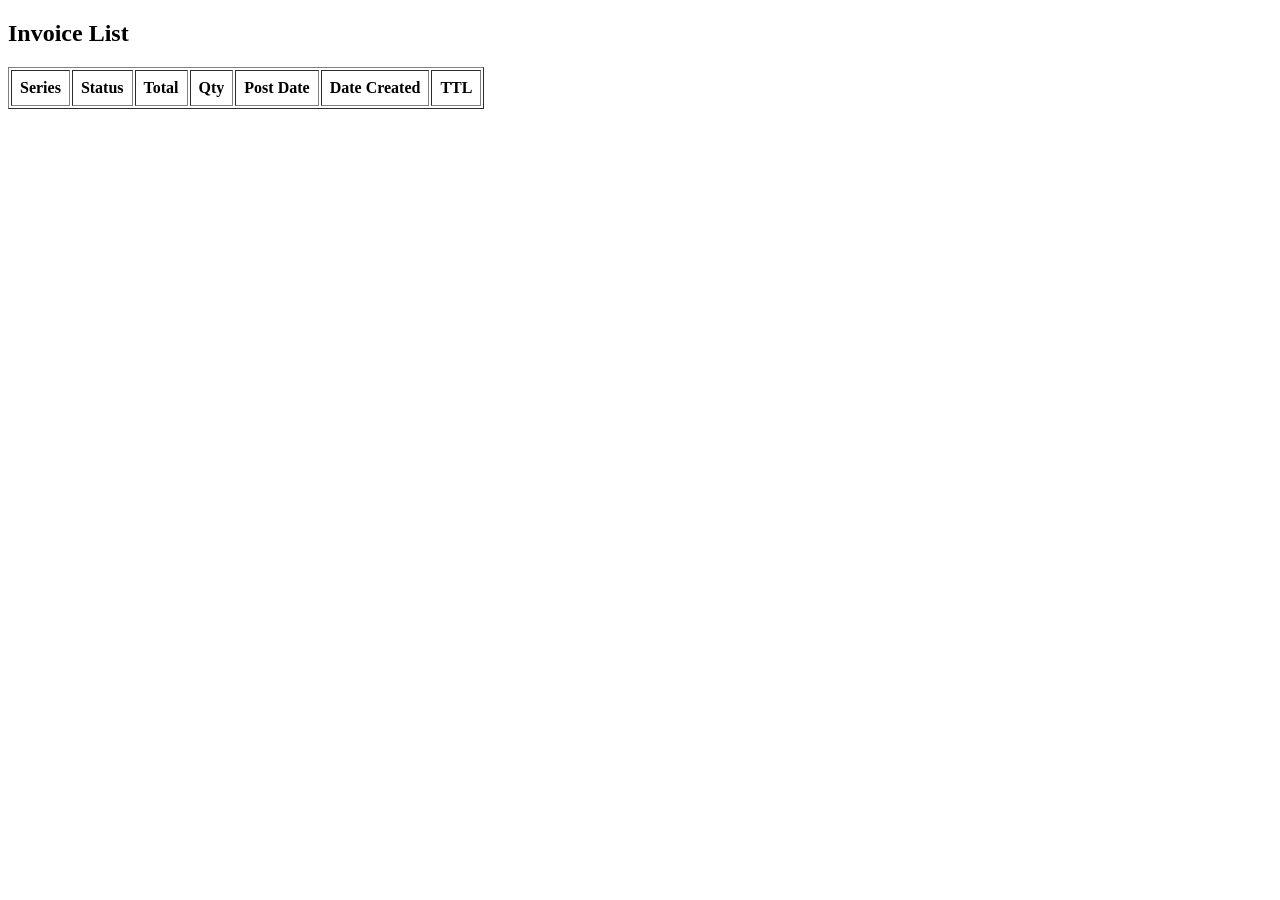
<file: report/index.html>
<!DOCTYPE html>
<html>
<head>
  <title>Invoice List</title>
</head>
<body>

<h2>Invoice List</h2>

<table border="1" cellpadding="8">
  <thead>
    <tr>
      <th>Series</th>
      <th>Status</th>
      <th>Total</th>
      <th>Qty</th>
      <th>Post Date</th>
      <th>Date Created</th>
      <th>TTL</th>
    </tr>
  </thead>
  <tbody id="invoiceTable"></tbody>
</table>

<script>
  const API_URL = "http://localhost:8081/api/sale/orders/today";

  async function loadInvoices() {
    try {
      const response = await fetch(API_URL);

      if (!response.ok) {
        throw new Error("API error: " + response.status);
      }

      const invoices = await response.json();

      const tbody = document.getElementById("invoiceTable");
      tbody.innerHTML = "";

      invoices.forEach(invoice => {
        const row = `
          <tr>
            <td>${invoice.series}</td>
            <td>${invoice.posOrderStatus}</td>
            <td>$${invoice.total}</td>
            <td>${invoice.totalQty}</td>
            <td>${invoice.postDate}</td>
            <td>${invoice.dateCreated}</td>
            <td>${invoice.total}</td>
          </tr>
        `;

        tbody.innerHTML += row;
      });

    } catch (error) {
      console.error(error);
      alert("Cannot load invoice data");
    }
  }

  loadInvoices();
</script>

</body>
</html>
</file>
